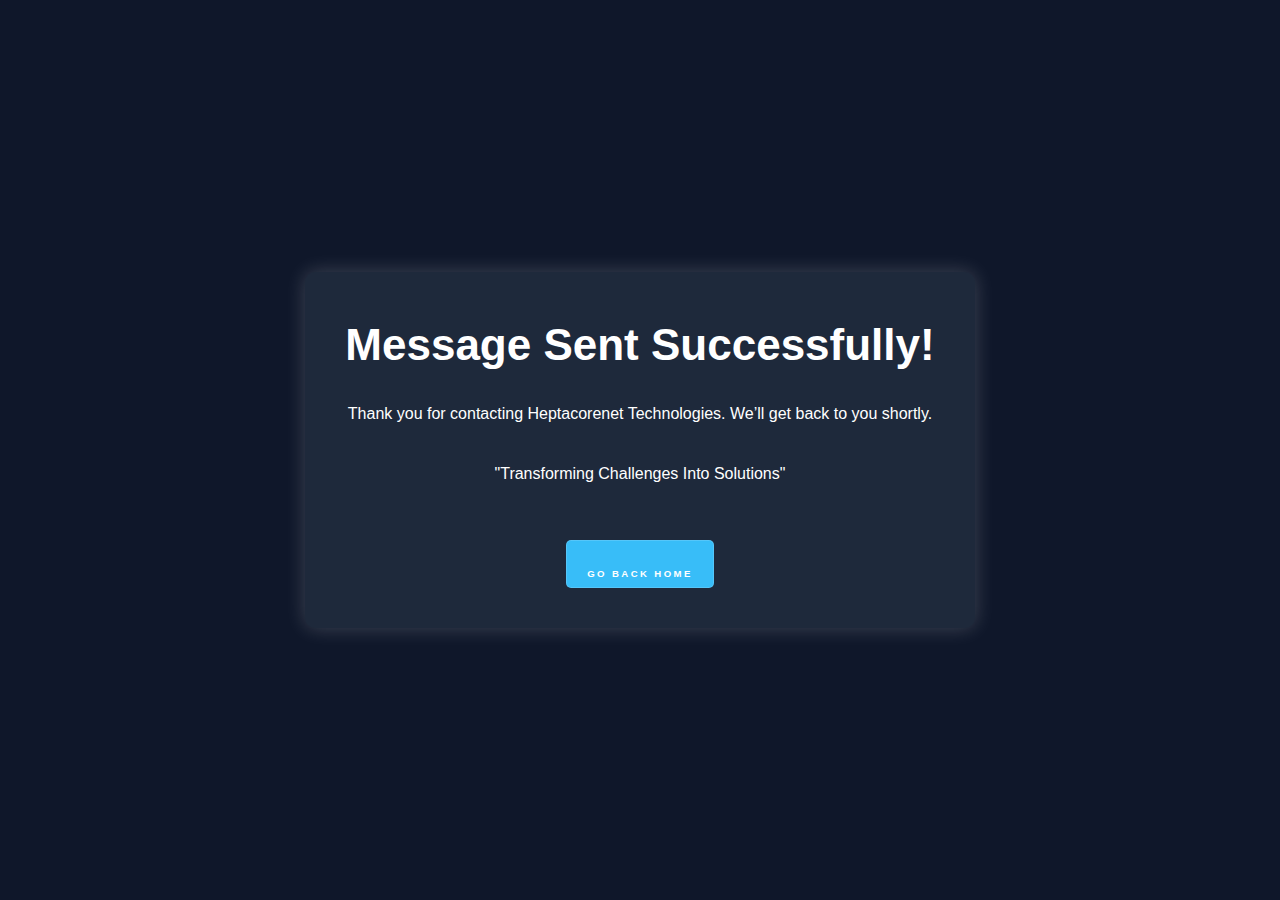
<file: success.html>
<!DOCTYPE html>
<html lang="en">
<head>
  <meta charset="UTF-8">
  <meta name="viewport" content="width=device-width, initial-scale=1.0">
  <title>Message Sent Heptacorenet</title>
  <link rel="stylesheet" href="assets/css/main.css">
  <style>
    body {
      display: flex;
      justify-content: center;
      align-items: center;
      height: 100vh;
      background: #0f172a;
      color: white;
      text-align: center;
    }
    .success-box {
      background: #1e293b;
      padding: 40px;
      border-radius: 10px;
      box-shadow: 0 0 20px rgba(255, 255, 255, 0.2);
    }
    a.button {
      display: inline-block;
      background: #38bdf8;
      color: white;
      padding: 10px 20px;
      text-decoration: none;
      border-radius: 5px;
      margin-top: 20px;
    }
    a.button:hover {
      background: #0ea5e9;
    }
  </style>
</head>
<body>
  <div class="success-box">
    <h1> Message Sent Successfully!</h1>
    <p>Thank you for contacting Heptacorenet Technologies. We’ll get back to you shortly.</p>
    <p>"Transforming Challenges Into Solutions"</p>
    <a href="index.html" class="button">Go Back Home</a>
  </div>
</body>
</html>
</file>
<file: assets/css/main.css>
@import url(fontawesome-all.min.css);

/*
	Hyperspace by HTML5 UP
	html5up.net | @ajlkn
	Free for personal and commercial use under the CCA 3.0 license (html5up.net/license)
*/

html, body, div, span, applet, object,
iframe, h1, h2, h3, h4, h5, h6, p, blockquote,
pre, a, abbr, acronym, address, big, cite,
code, del, dfn, em, img, ins, kbd, q, s, samp,
small, strike, strong, sub, sup, tt, var, b,
u, i, center, dl, dt, dd, ol, ul, li, fieldset,
form, label, legend, table, caption, tbody,
tfoot, thead, tr, th, td, article, aside,
canvas, details, embed, figure, figcaption,
footer, header, hgroup, menu, nav, output, ruby,
section, summary, time, mark, audio, video {
	margin: 0;
	padding: 0;
	border: 0;
	font-size: 100%;
	font: inherit;
	vertical-align: baseline;}

article, aside, details, figcaption, figure,
footer, header, hgroup, menu, nav, section {
	display: block;}

body {
	line-height: 1;
}

ol, ul {
	list-style: none;
}

blockquote, q {
	quotes: none;
}

	blockquote:before, blockquote:after, q:before, q:after {
		content: '';
		content: none;
	}

table {
	border-collapse: collapse;
	border-spacing: 0;
}

body {
	-webkit-text-size-adjust: none;
}

mark {
	background-color: transparent;
	color: inherit;
}

input::-moz-focus-inner {
	border: 0;
	padding: 0;
}

input, select, textarea {
	-moz-appearance: none;
	-webkit-appearance: none;
	-ms-appearance: none;
	appearance: none;
}

/* Basic */

	@-ms-viewport {
		width: device-width;
	}

	body {
		-ms-overflow-style: scrollbar;
	}

	@media screen and (max-width: 480px) {

		html, body {
			min-width: 320px;
		}

	}

	html {
		box-sizing: border-box;
	}

	*, *:before, *:after {
		box-sizing: inherit;
	}

	body {
		background: #312450;
	}

		body.is-preload *, body.is-preload *:before, body.is-preload *:after {
			-moz-animation: none !important;
			-webkit-animation: none !important;
			-ms-animation: none !important;
			animation: none !important;
			-moz-transition: none !important;
			-webkit-transition: none !important;
			-ms-transition: none !important;
			transition: none !important;
		}

/* Type */

	body, input, select, textarea {
		color: rgba(255, 255, 255, 0.55);
		font-family: Arial, Helvetica, sans-serif;
		font-size: 16.5pt;
		font-weight: normal;
		line-height: 1.75;
	}

		@media screen and (max-width: 1680px) {

			body, input, select, textarea {
				font-size: 13pt;
			}

		}

		@media screen and (max-width: 1280px) {

			body, input, select, textarea {
				font-size: 12pt;
			}

		}

		@media screen and (max-width: 360px) {

			body, input, select, textarea {
				font-size: 11pt;
			}

		}

	a {
		-moz-transition: color 0.2s ease, border-bottom-color 0.2s ease;
		-webkit-transition: color 0.2s ease, border-bottom-color 0.2s ease;
		-ms-transition: color 0.2s ease, border-bottom-color 0.2s ease;
		transition: color 0.2s ease, border-bottom-color 0.2s ease;
		border-bottom: dotted 1px rgba(255, 255, 255, 0.35);
		color: inherit;
		text-decoration: none;
	}

		a:hover {
			border-bottom-color: transparent;
			color: #ffffff;
		}

	strong, b {
		color: #ffffff;
		font-weight: bold;
	}

	em, i {
		font-style: italic;
	}

	p {
		margin: 0 0 2em 0;
	}

	h1, h2, h3, h4, h5, h6 {
		color: #ffffff;
		font-weight: bold;
		line-height: 1.5;
		margin: 0 0 0.5em 0;
	}

		h1 a, h2 a, h3 a, h4 a, h5 a, h6 a {
			color: inherit;
			text-decoration: none;
		}

	h1 {
		font-size: 2.75em;
	}

		h1.major {
			margin: 0 0 1.3em 0;
			position: relative;
			padding-bottom: 0.35em;
		}

			h1.major:after {
				background-image: -moz-linear-gradient(to right, #5e42a6, #b74e91);
				background-image: -webkit-linear-gradient(to right, #5e42a6, #b74e91);
				background-image: -ms-linear-gradient(to right, #5e42a6, #b74e91);
				background-image: linear-gradient(to right, #5e42a6, #b74e91);
				-moz-transition: max-width 0.2s ease;
				-webkit-transition: max-width 0.2s ease;
				-ms-transition: max-width 0.2s ease;
				transition: max-width 0.2s ease;
				border-radius: 0.2em;
				bottom: 0;
				content: '';
				height: 0.05em;
				position: absolute;
				right: 0;
				width: 100%;
			}

	h2 {
		font-size: 1.75em;
	}

	h3 {
		font-size: 1.1em;
	}

	h4 {
		font-size: 1em;
	}

	h5 {
		font-size: 0.8em;
	}

	h6 {
		font-size: 0.6em;
	}

	@media screen and (max-width: 736px) {

		h1 {
			font-size: 2em;
		}

		h2 {
			font-size: 1.25em;
		}

		h3 {
			font-size: 1em;
		}

		h4 {
			font-size: 0.8em;
		}

		h5 {
			font-size: 0.6em;
		}

		h6 {
			font-size: 0.6em;
		}

	}

	sub {
		font-size: 0.8em;
		position: relative;
		top: 0.5em;
	}

	sup {
		font-size: 0.8em;
		position: relative;
		top: -0.5em;
	}

	blockquote {
		border-left: solid 4px rgba(255, 255, 255, 0.15);
		font-style: italic;
		margin: 0 0 2em 0;
		padding: 0.5em 0 0.5em 2em;
	}

	code {
		background: rgba(255, 255, 255, 0.05);
		border-radius: 0.25em;
		border: solid 1px rgba(255, 255, 255, 0.15);
		font-family: "Courier New", monospace;
		font-size: 0.9em;
		margin: 0 0.25em;
		padding: 0.25em 0.65em;
	}

	pre {
		-webkit-overflow-scrolling: touch;
		font-family: "Courier New", monospace;
		font-size: 0.9em;
		margin: 0 0 2em 0;
	}

		pre code {
			display: block;
			line-height: 1.75em;
			padding: 1em 1.5em;
			overflow-x: auto;
		}

	hr {
		border: 0;
		border-bottom: solid 1px rgba(255, 255, 255, 0.15);
		margin: 2em 0;
	}

		hr.major {
			margin: 3em 0;
		}

	.align-left {
		text-align: left;
	}

	.align-center {
		text-align: center;
	}

	.align-right {
		text-align: right;
	}

/* Row */

	.row {
		display: flex;
		flex-wrap: wrap;
		box-sizing: border-box;
		align-items: stretch;
	}

		.row > * {
			box-sizing: border-box;
		}

		.row.gtr-uniform > * > :last-child {
			margin-bottom: 0;
		}

		.row.aln-left {
			justify-content: flex-start;
		}

		.row.aln-center {
			justify-content: center;
		}

		.row.aln-right {
			justify-content: flex-end;
		}

		.row.aln-top {
			align-items: flex-start;
		}

		.row.aln-middle {
			align-items: center;
		}

		.row.aln-bottom {
			align-items: flex-end;
		}

		.row > .imp {
			order: -1;
		}

		.row > .col-1 {
			width: 8.33333%;
		}

		.row > .off-1 {
			margin-left: 8.33333%;
		}

		.row > .col-2 {
			width: 16.66667%;
		}

		.row > .off-2 {
			margin-left: 16.66667%;
		}

		.row > .col-3 {
			width: 25%;
		}

		.row > .off-3 {
			margin-left: 25%;
		}

		.row > .col-4 {
			width: 33.33333%;
		}

		.row > .off-4 {
			margin-left: 33.33333%;
		}

		.row > .col-5 {
			width: 41.66667%;
		}

		.row > .off-5 {
			margin-left: 41.66667%;
		}

		.row > .col-6 {
			width: 50%;
		}

		.row > .off-6 {
			margin-left: 50%;
		}

		.row > .col-7 {
			width: 58.33333%;
		}

		.row > .off-7 {
			margin-left: 58.33333%;
		}

		.row > .col-8 {
			width: 66.66667%;
		}

		.row > .off-8 {
			margin-left: 66.66667%;
		}

		.row > .col-9 {
			width: 75%;
		}

		.row > .off-9 {
			margin-left: 75%;
		}

		.row > .col-10 {
			width: 83.33333%;
		}

		.row > .off-10 {
			margin-left: 83.33333%;
		}

		.row > .col-11 {
			width: 91.66667%;
		}

		.row > .off-11 {
			margin-left: 91.66667%;
		}

		.row > .col-12 {
			width: 100%;
		}

		.row > .off-12 {
			margin-left: 100%;
		}

		.row.gtr-0 {
			margin-top: 0;
			margin-left: 0em;
		}

			.row.gtr-0 > * {
				padding: 0 0 0 0em;
			}

			.row.gtr-0.gtr-uniform {
				margin-top: 0em;
			}

				.row.gtr-0.gtr-uniform > * {
					padding-top: 0em;
				}

		.row.gtr-25 {
			margin-top: 0;
			margin-left: -0.375em;
		}

			.row.gtr-25 > * {
				padding: 0 0 0 0.375em;
			}

			.row.gtr-25.gtr-uniform {
				margin-top: -0.375em;
			}

				.row.gtr-25.gtr-uniform > * {
					padding-top: 0.375em;
				}

		.row.gtr-50 {
			margin-top: 0;
			margin-left: -0.75em;
		}

			.row.gtr-50 > * {
				padding: 0 0 0 0.75em;
			}

			.row.gtr-50.gtr-uniform {
				margin-top: -0.75em;
			}

				.row.gtr-50.gtr-uniform > * {
					padding-top: 0.75em;
				}

		.row {
			margin-top: 0;
			margin-left: -1.5em;
		}

			.row > * {
				padding: 0 0 0 1.5em;
			}

			.row.gtr-uniform {
				margin-top: -1.5em;
			}

				.row.gtr-uniform > * {
					padding-top: 1.5em;
				}

		.row.gtr-150 {
			margin-top: 0;
			margin-left: -2.25em;
		}

			.row.gtr-150 > * {
				padding: 0 0 0 2.25em;
			}

			.row.gtr-150.gtr-uniform {
				margin-top: -2.25em;
			}

				.row.gtr-150.gtr-uniform > * {
					padding-top: 2.25em;
				}

		.row.gtr-200 {
			margin-top: 0;
			margin-left: -3em;
		}

			.row.gtr-200 > * {
				padding: 0 0 0 3em;
			}

			.row.gtr-200.gtr-uniform {
				margin-top: -3em;
			}

				.row.gtr-200.gtr-uniform > * {
					padding-top: 3em;
				}

		@media screen and (max-width: 1680px) {

			.row {
				display: flex;
				flex-wrap: wrap;
				box-sizing: border-box;
				align-items: stretch;
			}

				.row > * {
					box-sizing: border-box;
				}

				.row.gtr-uniform > * > :last-child {
					margin-bottom: 0;
				}

				.row.aln-left {
					justify-content: flex-start;
				}

				.row.aln-center {
					justify-content: center;
				}

				.row.aln-right {
					justify-content: flex-end;
				}

				.row.aln-top {
					align-items: flex-start;
				}

				.row.aln-middle {
					align-items: center;
				}

				.row.aln-bottom {
					align-items: flex-end;
				}

				.row > .imp-xlarge {
					order: -1;
				}

				.row > .col-1-xlarge {
					width: 8.33333%;
				}

				.row > .off-1-xlarge {
					margin-left: 8.33333%;
				}

				.row > .col-2-xlarge {
					width: 16.66667%;
				}

				.row > .off-2-xlarge {
					margin-left: 16.66667%;
				}

				.row > .col-3-xlarge {
					width: 25%;
				}

				.row > .off-3-xlarge {
					margin-left: 25%;
				}

				.row > .col-4-xlarge {
					width: 33.33333%;
				}

				.row > .off-4-xlarge {
					margin-left: 33.33333%;
				}

				.row > .col-5-xlarge {
					width: 41.66667%;
				}

				.row > .off-5-xlarge {
					margin-left: 41.66667%;
				}

				.row > .col-6-xlarge {
					width: 50%;
				}

				.row > .off-6-xlarge {
					margin-left: 50%;
				}

				.row > .col-7-xlarge {
					width: 58.33333%;
				}

				.row > .off-7-xlarge {
					margin-left: 58.33333%;
				}

				.row > .col-8-xlarge {
					width: 66.66667%;
				}

				.row > .off-8-xlarge {
					margin-left: 66.66667%;
				}

				.row > .col-9-xlarge {
					width: 75%;
				}

				.row > .off-9-xlarge {
					margin-left: 75%;
				}

				.row > .col-10-xlarge {
					width: 83.33333%;
				}

				.row > .off-10-xlarge {
					margin-left: 83.33333%;
				}

				.row > .col-11-xlarge {
					width: 91.66667%;
				}

				.row > .off-11-xlarge {
					margin-left: 91.66667%;
				}

				.row > .col-12-xlarge {
					width: 100%;
				}

				.row > .off-12-xlarge {
					margin-left: 100%;
				}

				.row.gtr-0 {
					margin-top: 0;
					margin-left: 0em;
				}

					.row.gtr-0 > * {
						padding: 0 0 0 0em;
					}

					.row.gtr-0.gtr-uniform {
						margin-top: 0em;
					}

						.row.gtr-0.gtr-uniform > * {
							padding-top: 0em;
						}

				.row.gtr-25 {
					margin-top: 0;
					margin-left: -0.375em;
				}

					.row.gtr-25 > * {
						padding: 0 0 0 0.375em;
					}

					.row.gtr-25.gtr-uniform {
						margin-top: -0.375em;
					}

						.row.gtr-25.gtr-uniform > * {
							padding-top: 0.375em;
						}

				.row.gtr-50 {
					margin-top: 0;
					margin-left: -0.75em;
				}

					.row.gtr-50 > * {
						padding: 0 0 0 0.75em;
					}

					.row.gtr-50.gtr-uniform {
						margin-top: -0.75em;
					}

						.row.gtr-50.gtr-uniform > * {
							padding-top: 0.75em;
						}

				.row {
					margin-top: 0;
					margin-left: -1.5em;
				}

					.row > * {
						padding: 0 0 0 1.5em;
					}

					.row.gtr-uniform {
						margin-top: -1.5em;
					}

						.row.gtr-uniform > * {
							padding-top: 1.5em;
						}

				.row.gtr-150 {
					margin-top: 0;
					margin-left: -2.25em;
				}

					.row.gtr-150 > * {
						padding: 0 0 0 2.25em;
					}

					.row.gtr-150.gtr-uniform {
						margin-top: -2.25em;
					}

						.row.gtr-150.gtr-uniform > * {
							padding-top: 2.25em;
						}

				.row.gtr-200 {
					margin-top: 0;
					margin-left: -3em;
				}

					.row.gtr-200 > * {
						padding: 0 0 0 3em;
					}

					.row.gtr-200.gtr-uniform {
						margin-top: -3em;
					}

						.row.gtr-200.gtr-uniform > * {
							padding-top: 3em;
						}

		}

		@media screen and (max-width: 1280px) {

			.row {
				display: flex;
				flex-wrap: wrap;
				box-sizing: border-box;
				align-items: stretch;
			}

				.row > * {
					box-sizing: border-box;
				}

				.row.gtr-uniform > * > :last-child {
					margin-bottom: 0;
				}

				.row.aln-left {
					justify-content: flex-start;
				}

				.row.aln-center {
					justify-content: center;
				}

				.row.aln-right {
					justify-content: flex-end;
				}

				.row.aln-top {
					align-items: flex-start;
				}

				.row.aln-middle {
					align-items: center;
				}

				.row.aln-bottom {
					align-items: flex-end;
				}

				.row > .imp-large {
					order: -1;
				}

				.row > .col-1-large {
					width: 8.33333%;
				}

				.row > .off-1-large {
					margin-left: 8.33333%;
				}

				.row > .col-2-large {
					width: 16.66667%;
				}

				.row > .off-2-large {
					margin-left: 16.66667%;
				}

				.row > .col-3-large {
					width: 25%;
				}

				.row > .off-3-large {
					margin-left: 25%;
				}

				.row > .col-4-large {
					width: 33.33333%;
				}

				.row > .off-4-large {
					margin-left: 33.33333%;
				}

				.row > .col-5-large {
					width: 41.66667%;
				}

				.row > .off-5-large {
					margin-left: 41.66667%;
				}

				.row > .col-6-large {
					width: 50%;
				}

				.row > .off-6-large {
					margin-left: 50%;
				}

				.row > .col-7-large {
					width: 58.33333%;
				}

				.row > .off-7-large {
					margin-left: 58.33333%;
				}

				.row > .col-8-large {
					width: 66.66667%;
				}

				.row > .off-8-large {
					margin-left: 66.66667%;
				}

				.row > .col-9-large {
					width: 75%;
				}

				.row > .off-9-large {
					margin-left: 75%;
				}

				.row > .col-10-large {
					width: 83.33333%;
				}

				.row > .off-10-large {
					margin-left: 83.33333%;
				}

				.row > .col-11-large {
					width: 91.66667%;
				}

				.row > .off-11-large {
					margin-left: 91.66667%;
				}

				.row > .col-12-large {
					width: 100%;
				}

				.row > .off-12-large {
					margin-left: 100%;
				}

				.row.gtr-0 {
					margin-top: 0;
					margin-left: 0em;
				}

					.row.gtr-0 > * {
						padding: 0 0 0 0em;
					}

					.row.gtr-0.gtr-uniform {
						margin-top: 0em;
					}

						.row.gtr-0.gtr-uniform > * {
							padding-top: 0em;
						}

				.row.gtr-25 {
					margin-top: 0;
					margin-left: -0.375em;
				}

					.row.gtr-25 > * {
						padding: 0 0 0 0.375em;
					}

					.row.gtr-25.gtr-uniform {
						margin-top: -0.375em;
					}

						.row.gtr-25.gtr-uniform > * {
							padding-top: 0.375em;
						}

				.row.gtr-50 {
					margin-top: 0;
					margin-left: -0.75em;
				}

					.row.gtr-50 > * {
						padding: 0 0 0 0.75em;
					}

					.row.gtr-50.gtr-uniform {
						margin-top: -0.75em;
					}

						.row.gtr-50.gtr-uniform > * {
							padding-top: 0.75em;
						}

				.row {
					margin-top: 0;
					margin-left: -1.5em;
				}

					.row > * {
						padding: 0 0 0 1.5em;
					}

					.row.gtr-uniform {
						margin-top: -1.5em;
					}

						.row.gtr-uniform > * {
							padding-top: 1.5em;
						}

				.row.gtr-150 {
					margin-top: 0;
					margin-left: -2.25em;
				}

					.row.gtr-150 > * {
						padding: 0 0 0 2.25em;
					}

					.row.gtr-150.gtr-uniform {
						margin-top: -2.25em;
					}

						.row.gtr-150.gtr-uniform > * {
							padding-top: 2.25em;
						}

				.row.gtr-200 {
					margin-top: 0;
					margin-left: -3em;
				}

					.row.gtr-200 > * {
						padding: 0 0 0 3em;
					}

					.row.gtr-200.gtr-uniform {
						margin-top: -3em;
					}

						.row.gtr-200.gtr-uniform > * {
							padding-top: 3em;
						}

		}

		@media screen and (max-width: 980px) {

			.row {
				display: flex;
				flex-wrap: wrap;
				box-sizing: border-box;
				align-items: stretch;
			}

				.row > * {
					box-sizing: border-box;
				}

				.row.gtr-uniform > * > :last-child {
					margin-bottom: 0;
				}

				.row.aln-left {
					justify-content: flex-start;
				}

				.row.aln-center {
					justify-content: center;
				}

				.row.aln-right {
					justify-content: flex-end;
				}

				.row.aln-top {
					align-items: flex-start;
				}

				.row.aln-middle {
					align-items: center;
				}

				.row.aln-bottom {
					align-items: flex-end;
				}

				.row > .imp-medium {
					order: -1;
				}

				.row > .col-1-medium {
					width: 8.33333%;
				}

				.row > .off-1-medium {
					margin-left: 8.33333%;
				}

				.row > .col-2-medium {
					width: 16.66667%;
				}

				.row > .off-2-medium {
					margin-left: 16.66667%;
				}

				.row > .col-3-medium {
					width: 25%;
				}

				.row > .off-3-medium {
					margin-left: 25%;
				}

				.row > .col-4-medium {
					width: 33.33333%;
				}

				.row > .off-4-medium {
					margin-left: 33.33333%;
				}

				.row > .col-5-medium {
					width: 41.66667%;
				}

				.row > .off-5-medium {
					margin-left: 41.66667%;
				}

				.row > .col-6-medium {
					width: 50%;
				}

				.row > .off-6-medium {
					margin-left: 50%;
				}

				.row > .col-7-medium {
					width: 58.33333%;
				}

				.row > .off-7-medium {
					margin-left: 58.33333%;
				}

				.row > .col-8-medium {
					width: 66.66667%;
				}

				.row > .off-8-medium {
					margin-left: 66.66667%;
				}

				.row > .col-9-medium {
					width: 75%;
				}

				.row > .off-9-medium {
					margin-left: 75%;
				}

				.row > .col-10-medium {
					width: 83.33333%;
				}

				.row > .off-10-medium {
					margin-left: 83.33333%;
				}

				.row > .col-11-medium {
					width: 91.66667%;
				}

				.row > .off-11-medium {
					margin-left: 91.66667%;
				}

				.row > .col-12-medium {
					width: 100%;
				}

				.row > .off-12-medium {
					margin-left: 100%;
				}

				.row.gtr-0 {
					margin-top: 0;
					margin-left: 0em;
				}

					.row.gtr-0 > * {
						padding: 0 0 0 0em;
					}

					.row.gtr-0.gtr-uniform {
						margin-top: 0em;
					}

						.row.gtr-0.gtr-uniform > * {
							padding-top: 0em;
						}

				.row.gtr-25 {
					margin-top: 0;
					margin-left: -0.375em;
				}

					.row.gtr-25 > * {
						padding: 0 0 0 0.375em;
					}

					.row.gtr-25.gtr-uniform {
						margin-top: -0.375em;
					}

						.row.gtr-25.gtr-uniform > * {
							padding-top: 0.375em;
						}

				.row.gtr-50 {
					margin-top: 0;
					margin-left: -0.75em;
				}

					.row.gtr-50 > * {
						padding: 0 0 0 0.75em;
					}

					.row.gtr-50.gtr-uniform {
						margin-top: -0.75em;
					}

						.row.gtr-50.gtr-uniform > * {
							padding-top: 0.75em;
						}

				.row {
					margin-top: 0;
					margin-left: -1.5em;
				}

					.row > * {
						padding: 0 0 0 1.5em;
					}

					.row.gtr-uniform {
						margin-top: -1.5em;
					}

						.row.gtr-uniform > * {
							padding-top: 1.5em;
						}

				.row.gtr-150 {
					margin-top: 0;
					margin-left: -2.25em;
				}

					.row.gtr-150 > * {
						padding: 0 0 0 2.25em;
					}

					.row.gtr-150.gtr-uniform {
						margin-top: -2.25em;
					}

						.row.gtr-150.gtr-uniform > * {
							padding-top: 2.25em;
						}

				.row.gtr-200 {
					margin-top: 0;
					margin-left: -3em;
				}

					.row.gtr-200 > * {
						padding: 0 0 0 3em;
					}

					.row.gtr-200.gtr-uniform {
						margin-top: -3em;
					}

						.row.gtr-200.gtr-uniform > * {
							padding-top: 3em;
						}

		}

		@media screen and (max-width: 736px) {

			.row {
				display: flex;
				flex-wrap: wrap;
				box-sizing: border-box;
				align-items: stretch;
			}

				.row > * {
					box-sizing: border-box;
				}

				.row.gtr-uniform > * > :last-child {
					margin-bottom: 0;
				}

				.row.aln-left {
					justify-content: flex-start;
				}

				.row.aln-center {
					justify-content: center;
				}

				.row.aln-right {
					justify-content: flex-end;
				}

				.row.aln-top {
					align-items: flex-start;
				}

				.row.aln-middle {
					align-items: center;
				}

				.row.aln-bottom {
					align-items: flex-end;
				}

				.row > .imp-small {
					order: -1;
				}

				.row > .col-1-small {
					width: 8.33333%;
				}

				.row > .off-1-small {
					margin-left: 8.33333%;
				}

				.row > .col-2-small {
					width: 16.66667%;
				}

				.row > .off-2-small {
					margin-left: 16.66667%;
				}

				.row > .col-3-small {
					width: 25%;
				}

				.row > .off-3-small {
					margin-left: 25%;
				}

				.row > .col-4-small {
					width: 33.33333%;
				}

				.row > .off-4-small {
					margin-left: 33.33333%;
				}

				.row > .col-5-small {
					width: 41.66667%;
				}

				.row > .off-5-small {
					margin-left: 41.66667%;
				}

				.row > .col-6-small {
					width: 50%;
				}

				.row > .off-6-small {
					margin-left: 50%;
				}

				.row > .col-7-small {
					width: 58.33333%;
				}

				.row > .off-7-small {
					margin-left: 58.33333%;
				}

				.row > .col-8-small {
					width: 66.66667%;
				}

				.row > .off-8-small {
					margin-left: 66.66667%;
				}

				.row > .col-9-small {
					width: 75%;
				}

				.row > .off-9-small {
					margin-left: 75%;
				}

				.row > .col-10-small {
					width: 83.33333%;
				}

				.row > .off-10-small {
					margin-left: 83.33333%;
				}

				.row > .col-11-small {
					width: 91.66667%;
				}

				.row > .off-11-small {
					margin-left: 91.66667%;
				}

				.row > .col-12-small {
					width: 100%;
				}

				.row > .off-12-small {
					margin-left: 100%;
				}

				.row.gtr-0 {
					margin-top: 0;
					margin-left: 0em;
				}

					.row.gtr-0 > * {
						padding: 0 0 0 0em;
					}

					.row.gtr-0.gtr-uniform {
						margin-top: 0em;
					}

						.row.gtr-0.gtr-uniform > * {
							padding-top: 0em;
						}

				.row.gtr-25 {
					margin-top: 0;
					margin-left: -0.375em;
				}

					.row.gtr-25 > * {
						padding: 0 0 0 0.375em;
					}

					.row.gtr-25.gtr-uniform {
						margin-top: -0.375em;
					}

						.row.gtr-25.gtr-uniform > * {
							padding-top: 0.375em;
						}

				.row.gtr-50 {
					margin-top: 0;
					margin-left: -0.75em;
				}

					.row.gtr-50 > * {
						padding: 0 0 0 0.75em;
					}

					.row.gtr-50.gtr-uniform {
						margin-top: -0.75em;
					}

						.row.gtr-50.gtr-uniform > * {
							padding-top: 0.75em;
						}

				.row {
					margin-top: 0;
					margin-left: -1.5em;
				}

					.row > * {
						padding: 0 0 0 1.5em;
					}

					.row.gtr-uniform {
						margin-top: -1.5em;
					}

						.row.gtr-uniform > * {
							padding-top: 1.5em;
						}

				.row.gtr-150 {
					margin-top: 0;
					margin-left: -2.25em;
				}

					.row.gtr-150 > * {
						padding: 0 0 0 2.25em;
					}

					.row.gtr-150.gtr-uniform {
						margin-top: -2.25em;
					}

						.row.gtr-150.gtr-uniform > * {
							padding-top: 2.25em;
						}

				.row.gtr-200 {
					margin-top: 0;
					margin-left: -3em;
				}

					.row.gtr-200 > * {
						padding: 0 0 0 3em;
					}

					.row.gtr-200.gtr-uniform {
						margin-top: -3em;
					}

						.row.gtr-200.gtr-uniform > * {
							padding-top: 3em;
						}

		}

		@media screen and (max-width: 480px) {

			.row {
				display: flex;
				flex-wrap: wrap;
				box-sizing: border-box;
				align-items: stretch;
			}

				.row > * {
					box-sizing: border-box;
				}

				.row.gtr-uniform > * > :last-child {
					margin-bottom: 0;
				}

				.row.aln-left {
					justify-content: flex-start;
				}

				.row.aln-center {
					justify-content: center;
				}

				.row.aln-right {
					justify-content: flex-end;
				}

				.row.aln-top {
					align-items: flex-start;
				}

				.row.aln-middle {
					align-items: center;
				}

				.row.aln-bottom {
					align-items: flex-end;
				}

				.row > .imp-xsmall {
					order: -1;
				}

				.row > .col-1-xsmall {
					width: 8.33333%;
				}

				.row > .off-1-xsmall {
					margin-left: 8.33333%;
				}

				.row > .col-2-xsmall {
					width: 16.66667%;
				}

				.row > .off-2-xsmall {
					margin-left: 16.66667%;
				}

				.row > .col-3-xsmall {
					width: 25%;
				}

				.row > .off-3-xsmall {
					margin-left: 25%;
				}

				.row > .col-4-xsmall {
					width: 33.33333%;
				}

				.row > .off-4-xsmall {
					margin-left: 33.33333%;
				}

				.row > .col-5-xsmall {
					width: 41.66667%;
				}

				.row > .off-5-xsmall {
					margin-left: 41.66667%;
				}

				.row > .col-6-xsmall {
					width: 50%;
				}

				.row > .off-6-xsmall {
					margin-left: 50%;
				}

				.row > .col-7-xsmall {
					width: 58.33333%;
				}

				.row > .off-7-xsmall {
					margin-left: 58.33333%;
				}

				.row > .col-8-xsmall {
					width: 66.66667%;
				}

				.row > .off-8-xsmall {
					margin-left: 66.66667%;
				}

				.row > .col-9-xsmall {
					width: 75%;
				}

				.row > .off-9-xsmall {
					margin-left: 75%;
				}

				.row > .col-10-xsmall {
					width: 83.33333%;
				}

				.row > .off-10-xsmall {
					margin-left: 83.33333%;
				}

				.row > .col-11-xsmall {
					width: 91.66667%;
				}

				.row > .off-11-xsmall {
					margin-left: 91.66667%;
				}

				.row > .col-12-xsmall {
					width: 100%;
				}

				.row > .off-12-xsmall {
					margin-left: 100%;
				}

				.row.gtr-0 {
					margin-top: 0;
					margin-left: 0em;
				}

					.row.gtr-0 > * {
						padding: 0 0 0 0em;
					}

					.row.gtr-0.gtr-uniform {
						margin-top: 0em;
					}

						.row.gtr-0.gtr-uniform > * {
							padding-top: 0em;
						}

				.row.gtr-25 {
					margin-top: 0;
					margin-left: -0.375em;
				}

					.row.gtr-25 > * {
						padding: 0 0 0 0.375em;
					}

					.row.gtr-25.gtr-uniform {
						margin-top: -0.375em;
					}

						.row.gtr-25.gtr-uniform > * {
							padding-top: 0.375em;
						}

				.row.gtr-50 {
					margin-top: 0;
					margin-left: -0.75em;
				}

					.row.gtr-50 > * {
						padding: 0 0 0 0.75em;
					}

					.row.gtr-50.gtr-uniform {
						margin-top: -0.75em;
					}

						.row.gtr-50.gtr-uniform > * {
							padding-top: 0.75em;
						}

				.row {
					margin-top: 0;
					margin-left: -1.5em;
				}

					.row > * {
						padding: 0 0 0 1.5em;
					}

					.row.gtr-uniform {
						margin-top: -1.5em;
					}

						.row.gtr-uniform > * {
							padding-top: 1.5em;
						}

				.row.gtr-150 {
					margin-top: 0;
					margin-left: -2.25em;
				}

					.row.gtr-150 > * {
						padding: 0 0 0 2.25em;
					}

					.row.gtr-150.gtr-uniform {
						margin-top: -2.25em;
					}

						.row.gtr-150.gtr-uniform > * {
							padding-top: 2.25em;
						}

				.row.gtr-200 {
					margin-top: 0;
					margin-left: -3em;
				}

					.row.gtr-200 > * {
						padding: 0 0 0 3em;
					}

					.row.gtr-200.gtr-uniform {
						margin-top: -3em;
					}

						.row.gtr-200.gtr-uniform > * {
							padding-top: 3em;
						}

		}

/* Box */

	.box {
		border-radius: 0.25em;
		border: solid 1px rgba(255, 255, 255, 0.15);
		margin-bottom: 2em;
		padding: 1.5em;
	}

		.box > :last-child,
		.box > :last-child > :last-child,
		.box > :last-child > :last-child > :last-child {
			margin-bottom: 0;
		}

		.box.alt {
			border: 0;
			border-radius: 0;
			padding: 0;
		}

/* Button */

	input[type="submit"],
	input[type="reset"],
	input[type="button"],
	button,
	.button {
		-moz-appearance: none;
		-webkit-appearance: none;
		-ms-appearance: none;
		appearance: none;
		-moz-transition: border-color 0.2s ease;
		-webkit-transition: border-color 0.2s ease;
		-ms-transition: border-color 0.2s ease;
		transition: border-color 0.2s ease;
		background-color: transparent;
		border: solid 1px !important;
		border-color: rgba(255, 255, 255, 0.15) !important;
		border-radius: 3em;
		color: #ffffff !important;
		cursor: pointer;
		display: inline-block;
		font-size: 0.6em;
		font-weight: bold;
		height: calc(4.75em + 2px);
		letter-spacing: 0.25em;
		line-height: 4.75em;
		outline: 0;
		padding: 0 3.75em;
		position: relative;
		text-align: center;
		text-decoration: none;
		text-transform: uppercase;
		white-space: nowrap;
	}

		input[type="submit"]:after,
		input[type="reset"]:after,
		input[type="button"]:after,
		button:after,
		.button:after {
			-moz-transform: scale(0.25);
			-webkit-transform: scale(0.25);
			-ms-transform: scale(0.25);
			transform: scale(0.25);
			pointer-events: none;
			-moz-transition: opacity 0.2s ease, -moz-transform 0.2s ease;
			-webkit-transition: opacity 0.2s ease, -webkit-transform 0.2s ease;
			-ms-transition: opacity 0.2s ease, -ms-transform 0.2s ease;
			transition: opacity 0.2s ease, transform 0.2s ease;
			background: #ffffff;
			border-radius: 3em;
			content: '';
			height: 100%;
			left: 0;
			opacity: 0;
			position: absolute;
			top: 0;
			width: 100%;
		}

		input[type="submit"].icon:before,
		input[type="reset"].icon:before,
		input[type="button"].icon:before,
		button.icon:before,
		.button.icon:before {
			margin-right: 0.75em;
		}

		input[type="submit"].fit,
		input[type="reset"].fit,
		input[type="button"].fit,
		button.fit,
		.button.fit {
			width: 100%;
		}

		input[type="submit"].small,
		input[type="reset"].small,
		input[type="button"].small,
		button.small,
		.button.small {
			font-size: 0.4em;
		}

		input[type="submit"].large,
		input[type="reset"].large,
		input[type="button"].large,
		button.large,
		.button.large {
			font-size: 0.8em;
		}

		input[type="submit"].primary,
		input[type="reset"].primary,
		input[type="button"].primary,
		button.primary,
		.button.primary {
			background-color: #ffffff;
			color: #312450 !important;
		}

			input[type="submit"].primary:after,
			input[type="reset"].primary:after,
			input[type="button"].primary:after,
			button.primary:after,
			.button.primary:after {
				display: none;
			}

		input[type="submit"].disabled, input[type="submit"]:disabled,
		input[type="reset"].disabled,
		input[type="reset"]:disabled,
		input[type="button"].disabled,
		input[type="button"]:disabled,
		button.disabled,
		button:disabled,
		.button.disabled,
		.button:disabled {
			cursor: default;
			opacity: 0.5;
			pointer-events: none;
		}

		input[type="submit"]:hover,
		input[type="reset"]:hover,
		input[type="button"]:hover,
		button:hover,
		.button:hover {
			border-color: rgba(255, 255, 255, 0.55) !important;
		}

			input[type="submit"]:hover:after,
			input[type="reset"]:hover:after,
			input[type="button"]:hover:after,
			button:hover:after,
			.button:hover:after {
				opacity: 0.05;
				-moz-transform: scale(1);
				-webkit-transform: scale(1);
				-ms-transform: scale(1);
				transform: scale(1);
			}

			input[type="submit"]:hover:active,
			input[type="reset"]:hover:active,
			input[type="button"]:hover:active,
			button:hover:active,
			.button:hover:active {
				border-color: #ffffff !important;
			}

				input[type="submit"]:hover:active:after,
				input[type="reset"]:hover:active:after,
				input[type="button"]:hover:active:after,
				button:hover:active:after,
				.button:hover:active:after {
					opacity: 0.1;
				}

/* Features */

	.features {
		display: -moz-flex;
		display: -webkit-flex;
		display: -ms-flex;
		display: flex;
		-moz-flex-wrap: wrap;
		-webkit-flex-wrap: wrap;
		-ms-flex-wrap: wrap;
		flex-wrap: wrap;
		border-radius: 0.25em;
		border: solid 1px rgba(255, 255, 255, 0.15);
		background: rgba(255, 255, 255, 0.05);
		margin: 0 0 2em 0;
	}

		.features section {
			padding: 3.5em 3em 1em 7em ;
			width: 50%;
			border-top: solid 1px rgba(255, 255, 255, 0.15);
			position: relative;
		}

			.features section:nth-child(-n + 2) {
				border-top-width: 0;
			}

			.features section:nth-child(2n) {
				border-left: solid 1px rgba(255, 255, 255, 0.15);
			}

			.features section .icon {
				-moz-transition: opacity 0.5s ease, -moz-transform 0.5s ease;
				-webkit-transition: opacity 0.5s ease, -webkit-transform 0.5s ease;
				-ms-transition: opacity 0.5s ease, -ms-transform 0.5s ease;
				transition: opacity 0.5s ease, transform 0.5s ease;
				-moz-transition-delay: 1s;
				-webkit-transition-delay: 1s;
				-ms-transition-delay: 1s;
				transition-delay: 1s;
				-moz-transform: scale(1);
				-webkit-transform: scale(1);
				-ms-transform: scale(1);
				transform: scale(1);
				position: absolute;
				left: 3em;
				top: 3em;
				opacity: 1;
			}

			.features section:nth-child(1) .icon {
				-moz-transition-delay: 0.15s;
				-webkit-transition-delay: 0.15s;
				-ms-transition-delay: 0.15s;
				transition-delay: 0.15s;
			}

			.features section:nth-child(2) .icon {
				-moz-transition-delay: 0.3s;
				-webkit-transition-delay: 0.3s;
				-ms-transition-delay: 0.3s;
				transition-delay: 0.3s;
			}

			.features section:nth-child(3) .icon {
				-moz-transition-delay: 0.45s;
				-webkit-transition-delay: 0.45s;
				-ms-transition-delay: 0.45s;
				transition-delay: 0.45s;
			}

			.features section:nth-child(4) .icon {
				-moz-transition-delay: 0.6s;
				-webkit-transition-delay: 0.6s;
				-ms-transition-delay: 0.6s;
				transition-delay: 0.6s;
			}

			.features section:nth-child(5) .icon {
				-moz-transition-delay: 0.75s;
				-webkit-transition-delay: 0.75s;
				-ms-transition-delay: 0.75s;
				transition-delay: 0.75s;
			}

			.features section:nth-child(6) .icon {
				-moz-transition-delay: 0.9s;
				-webkit-transition-delay: 0.9s;
				-ms-transition-delay: 0.9s;
				transition-delay: 0.9s;
			}

			.features section:nth-child(7) .icon {
				-moz-transition-delay: 1.05s;
				-webkit-transition-delay: 1.05s;
				-ms-transition-delay: 1.05s;
				transition-delay: 1.05s;
			}

			.features section:nth-child(8) .icon {
				-moz-transition-delay: 1.2s;
				-webkit-transition-delay: 1.2s;
				-ms-transition-delay: 1.2s;
				transition-delay: 1.2s;
			}

			.features section:nth-child(9) .icon {
				-moz-transition-delay: 1.35s;
				-webkit-transition-delay: 1.35s;
				-ms-transition-delay: 1.35s;
				transition-delay: 1.35s;
			}

			.features section:nth-child(10) .icon {
				-moz-transition-delay: 1.5s;
				-webkit-transition-delay: 1.5s;
				-ms-transition-delay: 1.5s;
				transition-delay: 1.5s;
			}

			.features section:nth-child(11) .icon {
				-moz-transition-delay: 1.65s;
				-webkit-transition-delay: 1.65s;
				-ms-transition-delay: 1.65s;
				transition-delay: 1.65s;
			}

			.features section:nth-child(12) .icon {
				-moz-transition-delay: 1.8s;
				-webkit-transition-delay: 1.8s;
				-ms-transition-delay: 1.8s;
				transition-delay: 1.8s;
			}

			.features section:nth-child(13) .icon {
				-moz-transition-delay: 1.95s;
				-webkit-transition-delay: 1.95s;
				-ms-transition-delay: 1.95s;
				transition-delay: 1.95s;
			}

			.features section:nth-child(14) .icon {
				-moz-transition-delay: 2.1s;
				-webkit-transition-delay: 2.1s;
				-ms-transition-delay: 2.1s;
				transition-delay: 2.1s;
			}

			.features section:nth-child(15) .icon {
				-moz-transition-delay: 2.25s;
				-webkit-transition-delay: 2.25s;
				-ms-transition-delay: 2.25s;
				transition-delay: 2.25s;
			}

			.features section:nth-child(16) .icon {
				-moz-transition-delay: 2.4s;
				-webkit-transition-delay: 2.4s;
				-ms-transition-delay: 2.4s;
				transition-delay: 2.4s;
			}

			.features section:nth-child(17) .icon {
				-moz-transition-delay: 2.55s;
				-webkit-transition-delay: 2.55s;
				-ms-transition-delay: 2.55s;
				transition-delay: 2.55s;
			}

			.features section:nth-child(18) .icon {
				-moz-transition-delay: 2.7s;
				-webkit-transition-delay: 2.7s;
				-ms-transition-delay: 2.7s;
				transition-delay: 2.7s;
			}

			.features section:nth-child(19) .icon {
				-moz-transition-delay: 2.85s;
				-webkit-transition-delay: 2.85s;
				-ms-transition-delay: 2.85s;
				transition-delay: 2.85s;
			}

			.features section:nth-child(20) .icon {
				-moz-transition-delay: 3s;
				-webkit-transition-delay: 3s;
				-ms-transition-delay: 3s;
				transition-delay: 3s;
			}

		.features.inactive section .icon {
			-moz-transform: scale(0.5);
			-webkit-transform: scale(0.5);
			-ms-transform: scale(0.5);
			transform: scale(0.5);
			opacity: 0;
		}

		@media screen and (max-width: 980px) {

			.features {
				display: block;
			}

				.features section {
					border-top-width: 1px !important;
					border-left-width: 0 !important;
					width: 100%;
				}

					.features section:first-child {
						border-top-width: 0 !important;
					}

		}

		@media screen and (max-width: 736px) {

			.features section {
				padding: 2.5em 1.5em 0.1em 5.5em ;
			}

				.features section .icon {
					left: 1.5em;
					top: 2em;
				}

		}

		@media screen and (max-width: 480px) {

			.features section {
				padding: 2em 1.5em 0.1em 1.5em ;
			}

				.features section .icon {
					left: 0;
					position: relative;
					top: 0;
				}

		}

/* Form */

	form {
		margin: 0 0 2em 0;
	}

		form > :last-child {
			margin-bottom: 0;
		}

		form > .fields {
			display: -moz-flex;
			display: -webkit-flex;
			display: -ms-flex;
			display: flex;
			-moz-flex-wrap: wrap;
			-webkit-flex-wrap: wrap;
			-ms-flex-wrap: wrap;
			flex-wrap: wrap;
			width: calc(100% + 3em);
			margin: -1.5em 0 2em -1.5em;
		}

			form > .fields > .field {
				-moz-flex-grow: 0;
				-webkit-flex-grow: 0;
				-ms-flex-grow: 0;
				flex-grow: 0;
				-moz-flex-shrink: 0;
				-webkit-flex-shrink: 0;
				-ms-flex-shrink: 0;
				flex-shrink: 0;
				padding: 1.5em 0 0 1.5em;
				width: calc(100% - 1.5em);
			}

				form > .fields > .field.half {
					width: calc(50% - 0.75em);
				}

				form > .fields > .field.third {
					width: calc(100%/3 - 0.5em);
				}

				form > .fields > .field.quarter {
					width: calc(25% - 0.375em);
				}

		@media screen and (max-width: 480px) {

			form > .fields {
				width: calc(100% + 3em);
				margin: -1.5em 0 2em -1.5em;
			}

				form > .fields > .field {
					padding: 1.5em 0 0 1.5em;
					width: calc(100% - 1.5em);
				}

					form > .fields > .field.half {
						width: calc(100% - 1.5em);
					}

					form > .fields > .field.third {
						width: calc(100% - 1.5em);
					}

					form > .fields > .field.quarter {
						width: calc(100% - 1.5em);
					}

		}

	label {
		color: #ffffff;
		font-weight: bold;
		line-height: 1.5;
		margin: 0 0 0.7em 0;
		display: block;
		font-size: 1.1em;
	}

	input[type="text"],
	input[type="password"],
	input[type="email"],
	input[type="tel"],
	select,
	textarea {
		-moz-appearance: none;
		-webkit-appearance: none;
		-ms-appearance: none;
		appearance: none;
		background: rgba(255, 255, 255, 0.05);
		border-radius: 0.25em;
		border: none;
		border: solid 1px rgba(255, 255, 255, 0.15);
		color: inherit;
		display: block;
		outline: 0;
		padding: 0 1em;
		text-decoration: none;
		width: 100%;
	}

		input[type="text"]:invalid,
		input[type="password"]:invalid,
		input[type="email"]:invalid,
		input[type="tel"]:invalid,
		select:invalid,
		textarea:invalid {
			box-shadow: none;
		}

		input[type="text"]:focus,
		input[type="password"]:focus,
		input[type="email"]:focus,
		input[type="tel"]:focus,
		select:focus,
		textarea:focus {
			border-color: #ffffff;
			box-shadow: 0 0 0 1px #ffffff;
		}

	select {
		background-image: url("data:image/svg+xml;charset=utf8,%3Csvg xmlns='http://www.w3.org/2000/svg' width='40' height='40' preserveAspectRatio='none' viewBox='0 0 40 40'%3E%3Cpath d='M9.4,12.3l10.4,10.4l10.4-10.4c0.2-0.2,0.5-0.4,0.9-0.4c0.3,0,0.6,0.1,0.9,0.4l3.3,3.3c0.2,0.2,0.4,0.5,0.4,0.9 c0,0.4-0.1,0.6-0.4,0.9L20.7,31.9c-0.2,0.2-0.5,0.4-0.9,0.4c-0.3,0-0.6-0.1-0.9-0.4L4.3,17.3c-0.2-0.2-0.4-0.5-0.4-0.9 c0-0.4,0.1-0.6,0.4-0.9l3.3-3.3c0.2-0.2,0.5-0.4,0.9-0.4S9.1,12.1,9.4,12.3z' fill='rgba(255, 255, 255, 0.15)' /%3E%3C/svg%3E");
		background-size: 1.25rem;
		background-repeat: no-repeat;
		background-position: calc(100% - 1rem) center;
		height: 2.75em;
		padding-right: 2.75em;
		text-overflow: ellipsis;
	}

		select option {
			color: #ffffff;
			background: #312450;
		}

		select:focus::-ms-value {
			background-color: transparent;
		}

		select::-ms-expand {
			display: none;
		}

	input[type="text"],
	input[type="password"],
	input[type="email"],
	select {
		height: 2.75em;
	}

	textarea {
		padding: 0.75em 1em;
	}

		body.is-ie textarea {
			min-height: 10em;
		}

	input[type="checkbox"],
	input[type="radio"] {
		-moz-appearance: none;
		-webkit-appearance: none;
		-ms-appearance: none;
		appearance: none;
		display: block;
		float: left;
		margin-right: -2em;
		opacity: 0;
		width: 1em;
		z-index: -1;
	}

		input[type="checkbox"] + label,
		input[type="radio"] + label {
			text-decoration: none;
			color: rgba(255, 255, 255, 0.55);
			cursor: pointer;
			display: inline-block;
			font-size: 1em;
			font-weight: normal;
			padding-left: 2.4em;
			padding-right: 0.75em;
			position: relative;
		}

			input[type="checkbox"] + label:before,
			input[type="radio"] + label:before {
				-moz-osx-font-smoothing: grayscale;
				-webkit-font-smoothing: antialiased;
				display: inline-block;
				font-style: normal;
				font-variant: normal;
				text-rendering: auto;
				line-height: 1;
				text-transform: none !important;
				font-family: 'Font Awesome 5 Free';
				font-weight: 900;
			}

			input[type="checkbox"] + label:before,
			input[type="radio"] + label:before {
				background: rgba(255, 255, 255, 0.05);
				border-radius: 0.25em;
				border: solid 1px rgba(255, 255, 255, 0.15);
				content: '';
				display: inline-block;
				font-size: 0.8em;
				height: 2.0625em;
				left: 0;
				line-height: 2.0625em;
				position: absolute;
				text-align: center;
				top: 0;
				width: 2.0625em;
			}

		input[type="checkbox"]:checked + label:before,
		input[type="radio"]:checked + label:before {
			background: #ffffff;
			border-color: #ffffff;
			color: #b74e91;
			content: '\f00c';
		}

		input[type="checkbox"]:focus + label:before,
		input[type="radio"]:focus + label:before {
			border-color: #ffffff;
			box-shadow: 0 0 0 1px #ffffff;
		}

	input[type="checkbox"] + label:before {
		border-radius: 0.25em;
	}

	input[type="radio"] + label:before {
		border-radius: 100%;
	}

	::-webkit-input-placeholder {
		color: rgba(255, 255, 255, 0.35) !important;
		opacity: 1.0;
	}

	:-moz-placeholder {
		color: rgba(255, 255, 255, 0.35) !important;
		opacity: 1.0;
	}

	::-moz-placeholder {
		color: rgba(255, 255, 255, 0.35) !important;
		opacity: 1.0;
	}

	:-ms-input-placeholder {
		color: rgba(255, 255, 255, 0.35) !important;
		opacity: 1.0;
	}

/* Icon */

	.icon {
		text-decoration: none;
		border-bottom: none;
		position: relative;
	}

		.icon:before {
			-moz-osx-font-smoothing: grayscale;
			-webkit-font-smoothing: antialiased;
			display: inline-block;
			font-style: normal;
			font-variant: normal;
			text-rendering: auto;
			line-height: 1;
			text-transform: none !important;
			font-family: 'Font Awesome 5 Free';
			font-weight: 400;
		}

		.icon > .label {
			display: none;
		}

		.icon:before {
			line-height: inherit;
		}

		.icon.solid:before {
			font-weight: 900;
		}

		.icon.brands:before {
			font-family: 'Font Awesome 5 Brands';
		}

		.icon.major {
			width: 2.5em;
			height: 2.5em;
			display: block;
			background: #ffffff;
			border-radius: 100%;
			color: #312450;
			text-align: center;
			line-height: 2.5em;
			margin: 0 0 1.3em 0;
		}

			.icon.major:before {
				font-size: 1.25em;
			}

				.wrapper.style1 .icon.major:before {
					color: #5e42a6;
				}

				.wrapper.style1-alt .icon.major:before {
					color: #493382;
				}

				.wrapper.style2 .icon.major:before {
					color: #5052b5;
				}

				.wrapper.style2-alt .icon.major:before {
					color: #3e4094;
				}

				.wrapper.style3 .icon.major:before {
					color: #b74e91;
				}

				.wrapper.style3-alt .icon.major:before {
					color: #953d75;
				}

/* Image */

	.image {
		border-radius: 0.25em;
		border: 0;
		display: inline-block;
		position: relative;
	}

		.image img {
			border-radius: 0.25em;
			display: block;
		}

		.image.left, .image.right {
			max-width: 40%;
		}

			.image.left img, .image.right img {
				width: 100%;
			}

		.image.left {
			float: left;
			margin: 0 1.5em 1em 0;
			top: 0.25em;
		}

		.image.right {
			float: right;
			margin: 0 0 1em 1.5em;
			top: 0.25em;
		}

		.image.fit {
			display: block;
			margin: 0 0 2em 0;
			width: 100%;
		}

			.image.fit img {
				width: 100%;
			}

		.image.main {
			display: block;
			margin: 0 0 3em 0;
			width: 100%;
		}

			.image.main img {
				width: 100%;
			}

/* List */

	ol {
		list-style: decimal;
		margin: 0 0 2em 0;
		padding-left: 1.25em;
	}

		ol li {
			padding-left: 0.25em;
		}

	ul {
		list-style: disc;
		margin: 0 0 2em 0;
		padding-left: 1em;
	}

		ul li {
			padding-left: 0.5em;
		}

		ul.alt {
			list-style: none;
			padding-left: 0;
		}

			ul.alt li {
				border-top: solid 1px rgba(255, 255, 255, 0.15);
				padding: 0.5em 0;
			}

				ul.alt li:first-child {
					border-top: 0;
					padding-top: 0;
				}

	dl {
		margin: 0 0 2em 0;
	}

		dl dt {
			display: block;
			font-weight: bold;
			margin: 0 0 1em 0;
		}

		dl dd {
			margin-left: 2em;
		}

/* Actions */

	ul.actions {
		display: -moz-flex;
		display: -webkit-flex;
		display: -ms-flex;
		display: flex;
		cursor: default;
		list-style: none;
		margin-left: -1em;
		padding-left: 0;
	}

		ul.actions li {
			padding: 0 0 0 1em;
			vertical-align: middle;
		}

		ul.actions.special {
			-moz-justify-content: center;
			-webkit-justify-content: center;
			-ms-justify-content: center;
			justify-content: center;
			width: 100%;
			margin-left: 0;
		}

			ul.actions.special li:first-child {
				padding-left: 0;
			}

		ul.actions.stacked {
			-moz-flex-direction: column;
			-webkit-flex-direction: column;
			-ms-flex-direction: column;
			flex-direction: column;
			margin-left: 0;
		}

			ul.actions.stacked li {
				padding: 1.3em 0 0 0;
			}

				ul.actions.stacked li:first-child {
					padding-top: 0;
				}

		ul.actions.fit {
			width: calc(100% + 1em);
		}

			ul.actions.fit li {
				-moz-flex-grow: 1;
				-webkit-flex-grow: 1;
				-ms-flex-grow: 1;
				flex-grow: 1;
				-moz-flex-shrink: 1;
				-webkit-flex-shrink: 1;
				-ms-flex-shrink: 1;
				flex-shrink: 1;
				width: 100%;
			}

				ul.actions.fit li > * {
					width: 100%;
				}

			ul.actions.fit.stacked {
				width: 100%;
			}

		@media screen and (max-width: 480px) {

			ul.actions:not(.fixed) {
				-moz-flex-direction: column;
				-webkit-flex-direction: column;
				-ms-flex-direction: column;
				flex-direction: column;
				margin-left: 0;
				width: 100% !important;
			}

				ul.actions:not(.fixed) li {
					-moz-flex-grow: 1;
					-webkit-flex-grow: 1;
					-ms-flex-grow: 1;
					flex-grow: 1;
					-moz-flex-shrink: 1;
					-webkit-flex-shrink: 1;
					-ms-flex-shrink: 1;
					flex-shrink: 1;
					padding: 1em 0 0 0;
					text-align: center;
					width: 100%;
				}

					ul.actions:not(.fixed) li > * {
						width: 100%;
					}

					ul.actions:not(.fixed) li:first-child {
						padding-top: 0;
					}

					ul.actions:not(.fixed) li input[type="submit"],
					ul.actions:not(.fixed) li input[type="reset"],
					ul.actions:not(.fixed) li input[type="button"],
					ul.actions:not(.fixed) li button,
					ul.actions:not(.fixed) li .button {
						width: 100%;
					}

						ul.actions:not(.fixed) li input[type="submit"].icon:before,
						ul.actions:not(.fixed) li input[type="reset"].icon:before,
						ul.actions:not(.fixed) li input[type="button"].icon:before,
						ul.actions:not(.fixed) li button.icon:before,
						ul.actions:not(.fixed) li .button.icon:before {
							margin-left: -0.5rem;
						}

		}

/* Contact */

	ul.contact {
		list-style: none;
		padding: 0;
	}

		ul.contact > li {
			padding: 0;
			margin: 1.5em 0 0 0;
		}

			ul.contact > li:first-child {
				margin-top: 0;
			}

/* Icons */

	ul.icons {
		cursor: default;
		list-style: none;
		padding-left: 0;
	}

		ul.icons li {
			display: inline-block;
			padding: 0 0.75em 0 0;
		}

			ul.icons li:last-child {
				padding-right: 0;
			}

			ul.icons li > a, ul.icons li > span {
				border: 0;
			}

				ul.icons li > a .label, ul.icons li > span .label {
					display: none;
				}

/* Menu */

	ul.menu {
		list-style: none;
		padding: 0;
	}

		ul.menu > li {
			border-left: solid 1px rgba(255, 255, 255, 0.15);
			display: inline-block;
			line-height: 1;
			margin-left: 1.5em;
			padding: 0 0 0 1.5em;
		}

			ul.menu > li:first-child {
				border-left: 0;
				margin: 0;
				padding-left: 0;
			}

		@media screen and (max-width: 480px) {

			ul.menu > li {
				border-left: 0;
				display: block;
				line-height: inherit;
				margin: 0.5em 0 0 0;
				padding-left: 0;
			}

		}

/* Section/Article */

	section.special, article.special {
		text-align: center;
	}

	header p {
		color: rgba(255, 255, 255, 0.35);
		position: relative;
		margin: 0 0 1.5em 0;
	}

	header h2 + p {
		font-size: 1.25em;
		margin-top: -1em;
		line-height: 1.5em;
	}

	header h3 + p {
		font-size: 1.1em;
		margin-top: -0.8em;
		line-height: 1.5em;
	}

	header h4 + p,
	header h5 + p,
	header h6 + p {
		font-size: 0.9em;
		margin-top: -0.6em;
		line-height: 1.5em;
	}

/* Split */

	.split {
		display: -moz-flex;
		display: -webkit-flex;
		display: -ms-flex;
		display: flex;
	}

		.split > * {
			width: calc(50% - 2.5em);
		}

		.split > :nth-child(2n - 1) {
			padding-right: 2.5em;
			border-right: solid 1px rgba(255, 255, 255, 0.15);
		}

		.split > :nth-child(2n) {
			padding-left: 2.5em;
		}

		.split.style1 > :nth-child(2n - 1) {
			width: calc(66.66666% - 2.5em);
		}

		.split.style1 > :nth-child(2n) {
			width: calc(33.33333% - 2.5em);
		}

		@media screen and (max-width: 1680px) {

			.split > * {
				width: calc(50% - 2em);
			}

			.split > :nth-child(2n - 1) {
				padding-right: 2em;
			}

			.split > :nth-child(2n) {
				padding-left: 2em;
			}

			.split.style1 > :nth-child(2n - 1) {
				width: calc(66.66666% - 2em);
			}

			.split.style1 > :nth-child(2n) {
				width: calc(33.33333% - 2em);
			}

		}

		@media screen and (max-width: 980px) {

			.split {
				display: block;
			}

				.split > * {
					border-top: solid 1px rgba(255, 255, 255, 0.15);
					margin: 4em 0 0 0;
					padding: 4em 0 0 0;
					width: 100% !important;
				}

				.split > :nth-child(2n - 1) {
					border-right: 0;
					padding-right: 0;
				}

				.split > :nth-child(2n) {
					padding-left: 0;
				}

				.split > :first-child {
					border-top: 0;
					margin-top: 0;
					padding-top: 0;
				}

		}

		@media screen and (max-width: 736px) {

			.split > * {
				margin: 3em 0 0 0;
				padding: 3em 0 0 0;
			}

		}

/* Spotlights */

	.spotlights > section {
		display: -moz-flex;
		display: -webkit-flex;
		display: -ms-flex;
		display: flex;
		-moz-flex-direction: row;
		-webkit-flex-direction: row;
		-ms-flex-direction: row;
		flex-direction: row;
		min-height: 22.5em;
	}

		body.is-ie .spotlights > section {
			min-height: 0;
		}

		.spotlights > section > .image {
			background-position: center center;
			background-size: cover;
			border-radius: 0;
			display: block;
			position: relative;
			width: 25em;
		}

			.spotlights > section > .image img {
				border-radius: 0;
				display: block;
			}

			.spotlights > section > .image:before {
				-moz-transition: opacity 1s ease;
				-webkit-transition: opacity 1s ease;
				-ms-transition: opacity 1s ease;
				transition: opacity 1s ease;
				background: rgba(49, 36, 80, 0.9);
				content: '';
				display: block;
				height: 100%;
				left: 0;
				opacity: 0;
				position: absolute;
				top: 0;
				width: 100%;
			}

		.spotlights > section > .content {
			padding: 4em 5em 2em 5em ;
			display: -moz-flex;
			display: -webkit-flex;
			display: -ms-flex;
			display: flex;
			-moz-flex-direction: column;
			-webkit-flex-direction: column;
			-ms-flex-direction: column;
			flex-direction: column;
			-moz-justify-content: center;
			-webkit-justify-content: center;
			-ms-justify-content: center;
			justify-content: center;
			width: 50em;
			-ms-flex: 1;
		}

			.spotlights > section > .content > .inner {
				-moz-transform: translateX(0) translateY(0);
				-webkit-transform: translateX(0) translateY(0);
				-ms-transform: translateX(0) translateY(0);
				transform: translateX(0) translateY(0);
				-moz-transition: opacity 1s ease, -moz-transform 1s ease;
				-webkit-transition: opacity 1s ease, -webkit-transform 1s ease;
				-ms-transition: opacity 1s ease, -ms-transform 1s ease;
				transition: opacity 1s ease, transform 1s ease;
				opacity: 1;
			}

		.spotlights > section:nth-child(2) {
			background-color: rgba(0, 0, 0, 0.05);
		}

		.spotlights > section:nth-child(3) {
			background-color: rgba(0, 0, 0, 0.1);
		}

		.spotlights > section.inactive > .image:before,
		body.is-preload .spotlights > section > .image:before {
			opacity: 1;
		}

		.spotlights > section.inactive > .content > .inner,
		body.is-preload .spotlights > section > .content > .inner {
			-moz-transform: translateX(-1em);
			-webkit-transform: translateX(-1em);
			-ms-transform: translateX(-1em);
			transform: translateX(-1em);
			opacity: 0;
		}

		@media screen and (max-width: 1680px) {

			.spotlights > section > .content {
				padding: 4em 4em 2em 4em ;
			}

		}

		@media screen and (max-width: 980px) {

			.spotlights > section {
				display: block;
			}

				.spotlights > section > .image {
					width: 100%;
					height: 50vh;
				}

				.spotlights > section > .content {
					width: 100%;
				}

				.spotlights > section.inactive > .content > .inner,
				body.is-preload .spotlights > section > .content > .inner {
					-moz-transform: translateY(1em);
					-webkit-transform: translateY(1em);
					-ms-transform: translateY(1em);
					transform: translateY(1em);
				}

		}

		@media screen and (max-width: 736px) {

			.spotlights > section > .image {
				height: 50vh;
				min-height: 15em;
			}

			.spotlights > section > .content {
				padding: 3em 2em 1em 2em ;
			}

		}

/* Table */

	.table-wrapper {
		-webkit-overflow-scrolling: touch;
		overflow-x: auto;
	}

	table {
		margin: 0 0 2em 0;
		width: 100%;
	}

		table tbody tr {
			border: solid 1px rgba(255, 255, 255, 0.15);
			border-left: 0;
			border-right: 0;
		}

			table tbody tr:nth-child(2n + 1) {
				background-color: rgba(255, 255, 255, 0.05);
			}

		table td {
			padding: 0.75em 0.75em;
		}

		table th {
			color: #ffffff;
			font-size: 1em;
			font-weight: bold;
			padding: 0 0.75em 0.75em 0.75em;
			text-align: left;
		}

		table thead {
			border-bottom: solid 2px rgba(255, 255, 255, 0.15);
		}

		table tfoot {
			border-top: solid 2px rgba(255, 255, 255, 0.15);
		}

		table.alt {
			border-collapse: separate;
		}

			table.alt tbody tr td {
				border: solid 1px rgba(255, 255, 255, 0.15);
				border-left-width: 0;
				border-top-width: 0;
			}

				table.alt tbody tr td:first-child {
					border-left-width: 1px;
				}

			table.alt tbody tr:first-child td {
				border-top-width: 1px;
			}

			table.alt thead {
				border-bottom: 0;
			}

			table.alt tfoot {
				border-top: 0;
			}

/* Wrapper */

	.wrapper {
		position: relative;
	}

		.wrapper > .inner {
			padding: 5em 5em 3em 5em ;
			max-width: 100%;
			width: 75em;
		}

			@media screen and (max-width: 1680px) {

				.wrapper > .inner {
					padding: 4em 4em 2em 4em ;
				}

			}

			@media screen and (max-width: 1280px) {

				.wrapper > .inner {
					width: 100%;
				}

			}

			@media screen and (max-width: 736px) {

				.wrapper > .inner {
					padding: 3em 2em 1em 2em ;
				}

			}

		.wrapper.alt {
			background-color: #261c3e;
		}

		.wrapper.style1 {
			background-color: #5e42a6;
		}

		.wrapper.style1-alt {
			background-color: #493382;
		}

		.wrapper.style2 {
			background-color: #5052b5;
		}

		.wrapper.style2-alt {
			background-color: #3e4094;
		}

		.wrapper.style3 {
			background-color: #b74e91;
		}

		.wrapper.style3-alt {
			background-color: #953d75;
		}

		.wrapper.fullscreen {
			display: -moz-flex;
			display: -webkit-flex;
			display: -ms-flex;
			display: flex;
			-moz-flex-direction: column;
			-webkit-flex-direction: column;
			-ms-flex-direction: column;
			flex-direction: column;
			-moz-justify-content: center;
			-webkit-justify-content: center;
			-ms-justify-content: center;
			justify-content: center;
			min-height: 100vh;
		}

			body.is-ie .wrapper.fullscreen {
				height: 100vh;
			}

			@media screen and (max-width: 1280px) {

				.wrapper.fullscreen {
					min-height: calc(100vh - 2.5em);
				}

					body.is-ie .wrapper.fullscreen {
						height: calc(100vh - 2.5em);
					}

			}

			@media screen and (max-width: 736px) {

				.wrapper.fullscreen {
					padding: 2em 0;
					min-height: 0;
				}

					body.is-ie .wrapper.fullscreen {
						height: auto;
					}

			}

		.wrapper.fade-up > .inner {
			-moz-transform: translateY(0);
			-webkit-transform: translateY(0);
			-ms-transform: translateY(0);
			transform: translateY(0);
			-moz-transition: opacity 1s ease, -moz-transform 1s ease;
			-webkit-transition: opacity 1s ease, -webkit-transform 1s ease;
			-ms-transition: opacity 1s ease, -ms-transform 1s ease;
			transition: opacity 1s ease, transform 1s ease;
			opacity: 1.0;
		}

		.wrapper.fade-up.inactive > .inner,
		body.is-preload .wrapper.fade-up > .inner {
			opacity: 0;
			-moz-transform: translateY(1em);
			-webkit-transform: translateY(1em);
			-ms-transform: translateY(1em);
			transform: translateY(1em);
		}

		.wrapper.fade-down > .inner {
			-moz-transform: translateY(0);
			-webkit-transform: translateY(0);
			-ms-transform: translateY(0);
			transform: translateY(0);
			-moz-transition: opacity 1s ease, -moz-transform 1s ease;
			-webkit-transition: opacity 1s ease, -webkit-transform 1s ease;
			-ms-transition: opacity 1s ease, -ms-transform 1s ease;
			transition: opacity 1s ease, transform 1s ease;
			opacity: 1.0;
		}

		.wrapper.fade-down.inactive > .inner,
		body.is-preload .wrapper.fade-down > .inner {
			opacity: 0;
			-moz-transform: translateY(-1em);
			-webkit-transform: translateY(-1em);
			-ms-transform: translateY(-1em);
			transform: translateY(-1em);
		}

		.wrapper.fade > .inner {
			-moz-transition: opacity 1s ease;
			-webkit-transition: opacity 1s ease;
			-ms-transition: opacity 1s ease;
			transition: opacity 1s ease;
			opacity: 1.0;
		}

		.wrapper.fade.inactive > .inner,
		body.is-preload .wrapper.fade > .inner {
			opacity: 0;
		}

/* Header */

	#header {
		display: -moz-flex;
		display: -webkit-flex;
		display: -ms-flex;
		display: flex;
		background-color: #5e42a6;
		cursor: default;
		padding: 1.75em 2em;
	}

		#header > .title {
			border: 0;
			color: #ffffff;
			display: block;
			font-size: 1.25em;
			font-weight: bold;
		}

		#header > nav {
			-moz-flex: 1;
			-webkit-flex: 1;
			-ms-flex: 1;
			flex: 1;
			text-align: right;
		}

			#header > nav > ul {
				margin: 0;
				padding: 0;
			}

				#header > nav > ul > li {
					display: inline-block;
					margin-left: 1.75em;
					padding: 0;
					vertical-align: middle;
				}

					#header > nav > ul > li:first-child {
						margin-left: 0;
					}

					#header > nav > ul > li a {
						border: 0;
						color: rgba(255, 255, 255, 0.35);
						display: inline-block;
						font-size: 0.6em;
						font-weight: bold;
						letter-spacing: 0.25em;
						text-transform: uppercase;
					}

						#header > nav > ul > li a:hover {
							color: rgba(255, 255, 255, 0.55);
						}

						#header > nav > ul > li a.active {
							color: #ffffff;
						}

		@media screen and (max-width: 736px) {

			#header {
				padding: 1em 2em;
			}

		}

		@media screen and (max-width: 480px) {

			#header {
				display: block;
				padding: 0 2em;
				text-align: left;
			}

				#header .title {
					font-size: 1.25em;
					padding: 1em 0;
				}

				#header > nav {
					border-top: solid 1px rgba(255, 255, 255, 0.15);
					text-align: inherit;
				}

					#header > nav > ul > li {
						margin-left: 1.5em;
					}

						#header > nav > ul > li a {
							height: 6em;
							line-height: 6em;
						}

		}

/* Wrapper (main) */

	#sidebar + #wrapper {
		margin-left: 18em;
	}

		@media screen and (max-width: 1280px) {

			#sidebar + #wrapper {
				margin-left: 0;
				padding-top: 3.5em;
			}

		}

		@media screen and (max-width: 736px) {

			#sidebar + #wrapper {
				padding-top: 0;
			}

		}

	#header + #wrapper > .wrapper > .inner {
		margin: 0 auto;
	}

/* Footer */

	#sidebar + #wrapper + #footer {
		margin-left: 18em;
	}

		@media screen and (max-width: 1280px) {

			#sidebar + #wrapper + #footer {
				margin-left: 0;
			}

		}

	#footer > .inner a {
		border-bottom-color: rgba(255, 255, 255, 0.15);
	}

		#footer > .inner a:hover {
			border-bottom-color: transparent;
		}

	#footer > .inner .menu {
		font-size: 0.8em;
		color: rgba(255, 255, 255, 0.15);
	}

	#header + #wrapper + #footer > .inner {
		margin: 0 auto;
	}

/* Sidebar */

	#sidebar {
		padding: 2.5em 2.5em 0.5em 2.5em ;
		background: #312450;
		cursor: default;
		height: 100vh;
		left: 0;
		overflow-x: hidden;
		overflow-y: auto;
		position: fixed;
		text-align: right;
		top: 0;
		width: 18em;
		z-index: 10000;
	}

		#sidebar > .inner {
			display: -moz-flex;
			display: -webkit-flex;
			display: -ms-flex;
			display: flex;
			-moz-flex-direction: column;
			-webkit-flex-direction: column;
			-ms-flex-direction: column;
			flex-direction: column;
			-moz-justify-content: center;
			-webkit-justify-content: center;
			-ms-justify-content: center;
			justify-content: center;
			-moz-transform: translateY(0);
			-webkit-transform: translateY(0);
			-ms-transform: translateY(0);
			transform: translateY(0);
			-moz-transition: opacity 1s ease;
			-webkit-transition: opacity 1s ease;
			-ms-transition: opacity 1s ease;
			transition: opacity 1s ease;
			min-height: 100%;
			opacity: 1;
			width: 100%;
		}

			body.is-ie #sidebar > .inner {
				height: 100%;
			}

		#sidebar nav > ul {
			list-style: none;
			padding: 0;
		}

			#sidebar nav > ul > li {
				-moz-transform: translateY(0);
				-webkit-transform: translateY(0);
				-ms-transform: translateY(0);
				transform: translateY(0);
				-moz-transition: opacity 0.15s ease, -moz-transform 0.75s ease;
				-webkit-transition: opacity 0.15s ease, -webkit-transform 0.75s ease;
				-ms-transition: opacity 0.15s ease, -ms-transform 0.75s ease;
				transition: opacity 0.15s ease, transform 0.75s ease;
				margin: 1.5em 0 0 0;
				opacity: 1;
				padding: 0;
				position: relative;
			}

				#sidebar nav > ul > li:first-child {
					margin: 0;
				}

				#sidebar nav > ul > li:nth-child(1) {
					-moz-transition-delay: 0.45s;
					-webkit-transition-delay: 0.45s;
					-ms-transition-delay: 0.45s;
					transition-delay: 0.45s;
				}

				#sidebar nav > ul > li:nth-child(2) {
					-moz-transition-delay: 0.65s;
					-webkit-transition-delay: 0.65s;
					-ms-transition-delay: 0.65s;
					transition-delay: 0.65s;
				}

				#sidebar nav > ul > li:nth-child(3) {
					-moz-transition-delay: 0.85s;
					-webkit-transition-delay: 0.85s;
					-ms-transition-delay: 0.85s;
					transition-delay: 0.85s;
				}

				#sidebar nav > ul > li:nth-child(4) {
					-moz-transition-delay: 1.05s;
					-webkit-transition-delay: 1.05s;
					-ms-transition-delay: 1.05s;
					transition-delay: 1.05s;
				}

				#sidebar nav > ul > li:nth-child(5) {
					-moz-transition-delay: 1.25s;
					-webkit-transition-delay: 1.25s;
					-ms-transition-delay: 1.25s;
					transition-delay: 1.25s;
				}

				#sidebar nav > ul > li:nth-child(6) {
					-moz-transition-delay: 1.45s;
					-webkit-transition-delay: 1.45s;
					-ms-transition-delay: 1.45s;
					transition-delay: 1.45s;
				}

				#sidebar nav > ul > li:nth-child(7) {
					-moz-transition-delay: 1.65s;
					-webkit-transition-delay: 1.65s;
					-ms-transition-delay: 1.65s;
					transition-delay: 1.65s;
				}

				#sidebar nav > ul > li:nth-child(8) {
					-moz-transition-delay: 1.85s;
					-webkit-transition-delay: 1.85s;
					-ms-transition-delay: 1.85s;
					transition-delay: 1.85s;
				}

				#sidebar nav > ul > li:nth-child(9) {
					-moz-transition-delay: 2.05s;
					-webkit-transition-delay: 2.05s;
					-ms-transition-delay: 2.05s;
					transition-delay: 2.05s;
				}

				#sidebar nav > ul > li:nth-child(10) {
					-moz-transition-delay: 2.25s;
					-webkit-transition-delay: 2.25s;
					-ms-transition-delay: 2.25s;
					transition-delay: 2.25s;
				}

				#sidebar nav > ul > li:nth-child(11) {
					-moz-transition-delay: 2.45s;
					-webkit-transition-delay: 2.45s;
					-ms-transition-delay: 2.45s;
					transition-delay: 2.45s;
				}

				#sidebar nav > ul > li:nth-child(12) {
					-moz-transition-delay: 2.65s;
					-webkit-transition-delay: 2.65s;
					-ms-transition-delay: 2.65s;
					transition-delay: 2.65s;
				}

				#sidebar nav > ul > li:nth-child(13) {
					-moz-transition-delay: 2.85s;
					-webkit-transition-delay: 2.85s;
					-ms-transition-delay: 2.85s;
					transition-delay: 2.85s;
				}

				#sidebar nav > ul > li:nth-child(14) {
					-moz-transition-delay: 3.05s;
					-webkit-transition-delay: 3.05s;
					-ms-transition-delay: 3.05s;
					transition-delay: 3.05s;
				}

				#sidebar nav > ul > li:nth-child(15) {
					-moz-transition-delay: 3.25s;
					-webkit-transition-delay: 3.25s;
					-ms-transition-delay: 3.25s;
					transition-delay: 3.25s;
				}

				#sidebar nav > ul > li:nth-child(16) {
					-moz-transition-delay: 3.45s;
					-webkit-transition-delay: 3.45s;
					-ms-transition-delay: 3.45s;
					transition-delay: 3.45s;
				}

				#sidebar nav > ul > li:nth-child(17) {
					-moz-transition-delay: 3.65s;
					-webkit-transition-delay: 3.65s;
					-ms-transition-delay: 3.65s;
					transition-delay: 3.65s;
				}

				#sidebar nav > ul > li:nth-child(18) {
					-moz-transition-delay: 3.85s;
					-webkit-transition-delay: 3.85s;
					-ms-transition-delay: 3.85s;
					transition-delay: 3.85s;
				}

				#sidebar nav > ul > li:nth-child(19) {
					-moz-transition-delay: 4.05s;
					-webkit-transition-delay: 4.05s;
					-ms-transition-delay: 4.05s;
					transition-delay: 4.05s;
				}

				#sidebar nav > ul > li:nth-child(20) {
					-moz-transition-delay: 4.25s;
					-webkit-transition-delay: 4.25s;
					-ms-transition-delay: 4.25s;
					transition-delay: 4.25s;
				}

		#sidebar nav a {
			-moz-transition: color 0.2s ease;
			-webkit-transition: color 0.2s ease;
			-ms-transition: color 0.2s ease;
			transition: color 0.2s ease;
			border: 0;
			color: rgba(255, 255, 255, 0.35);
			display: block;
			font-size: 0.6em;
			font-weight: bold;
			letter-spacing: 0.25em;
			line-height: 1.75;
			outline: 0;
			padding: 1.35em 0;
			position: relative;
			text-decoration: none;
			text-transform: uppercase;
		}

			#sidebar nav a:before, #sidebar nav a:after {
				border-radius: 0.2em;
				bottom: 0;
				content: '';
				height: 0.2em;
				position: absolute;
				right: 0;
				width: 100%;
			}

			#sidebar nav a:before {
				background: #3c2c62;
			}

			#sidebar nav a:after {
				background-image: -moz-linear-gradient(to right, #5e42a6, #b74e91);
				background-image: -webkit-linear-gradient(to right, #5e42a6, #b74e91);
				background-image: -ms-linear-gradient(to right, #5e42a6, #b74e91);
				background-image: linear-gradient(to right, #5e42a6, #b74e91);
				-moz-transition: max-width 0.2s ease;
				-webkit-transition: max-width 0.2s ease;
				-ms-transition: max-width 0.2s ease;
				transition: max-width 0.2s ease;
				max-width: 0;
			}

			#sidebar nav a:hover {
				color: rgba(255, 255, 255, 0.55);
			}

			#sidebar nav a.active {
				color: #ffffff;
			}

				#sidebar nav a.active:after {
					max-width: 100%;
				}

		body.is-preload #sidebar > .inner {
			opacity: 0;
		}

		body.is-preload #sidebar nav ul li {
			-moz-transform: translateY(2em);
			-webkit-transform: translateY(2em);
			-ms-transform: translateY(2em);
			transform: translateY(2em);
			opacity: 0;
		}

		@media screen and (max-width: 1280px) {

			#sidebar {
				height: 3.5em;
				left: 0;
				line-height: 3.5em;
				overflow: hidden;
				padding: 0;
				text-align: center;
				top: 0;
				width: 100%;
			}

				#sidebar > .inner {
					-moz-flex-direction: row;
					-webkit-flex-direction: row;
					-ms-flex-direction: row;
					flex-direction: row;
					-moz-align-items: -moz-stretch;
					-webkit-align-items: -webkit-stretch;
					-ms-align-items: -ms-stretch;
					align-items: stretch;
					height: inherit;
					line-height: inherit;
				}

				#sidebar nav {
					height: inherit;
					line-height: inherit;
				}

					#sidebar nav ul {
						display: -moz-flex;
						display: -webkit-flex;
						display: -ms-flex;
						display: flex;
						height: inherit;
						line-height: inherit;
						margin: 0;
					}

						#sidebar nav ul li {
							display: block;
							height: inherit;
							line-height: inherit;
							margin: 0 0 0 2em;
							padding: 0;
						}

					#sidebar nav a {
						height: inherit;
						line-height: inherit;
						padding: 0;
					}

						#sidebar nav a:after {
							background-image: none;
							background-color: #b74e91;
						}

		}

		@media screen and (max-width: 736px) {

			#sidebar {
				display: none;
			}

		}

/* Intro */

	#intro {
		background-attachment: fixed;
		background-image: url("images/intro.svg");
		background-position: top right;
		background-repeat: no-repeat;
		background-size: 100% 100%;
	}

		#intro p {
			font-size: 1.25em;
		}

			@media screen and (max-width: 980px) {

				#intro p br {
					display: none;
				}

			}

			@media screen and (max-width: 736px) {

				#intro p {
					font-size: 1em;
				}

			}

		@media screen and (max-width: 1280px) {

			#intro {
				background-attachment: scroll;
			}

		}
</file>
